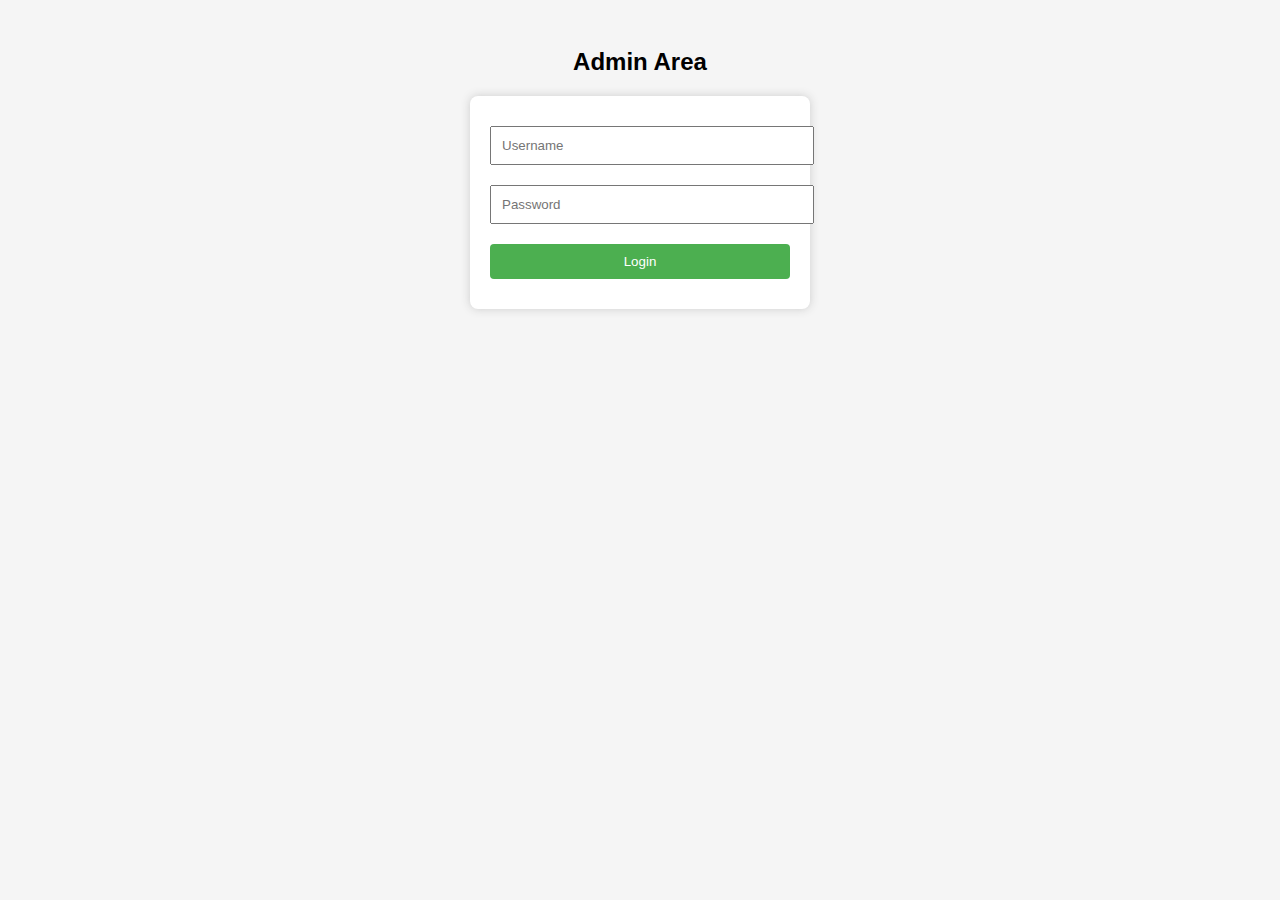
<file: site-login-modelo/index.html>
<!DOCTYPE html>
<html lang="en">
<head>
  <meta charset="UTF-8">
  <title>Admin Login</title>
  <link rel="stylesheet" href="style.css">
</head>
<body>
  <h2>Admin Area</h2>
  <form id="loginForm">
    <input type="text" id="username" placeholder="Username" required>
    <input type="password" id="password" placeholder="Password" required>
    <button type="submit">Login</button>
  </form>
  <script src="script.js"></script>
</body>
</html>
</file>
<file: site-login-modelo/style.css>
body {
  font-family: Arial, sans-serif;
  background-color: #f5f5f5;
  padding: 20px;
  text-align: center;
}
form {
  background: white;
  padding: 20px;
  max-width: 300px;
  margin: auto;
  border-radius: 8px;
  box-shadow: 0 0 10px #ccc;
}
input, button {
  width: 100%;
  padding: 10px;
  margin: 10px 0;
}
button {
  background-color: #4CAF50;
  color: white;
  border: none;
  border-radius: 4px;
  cursor: pointer;
}
</file>
